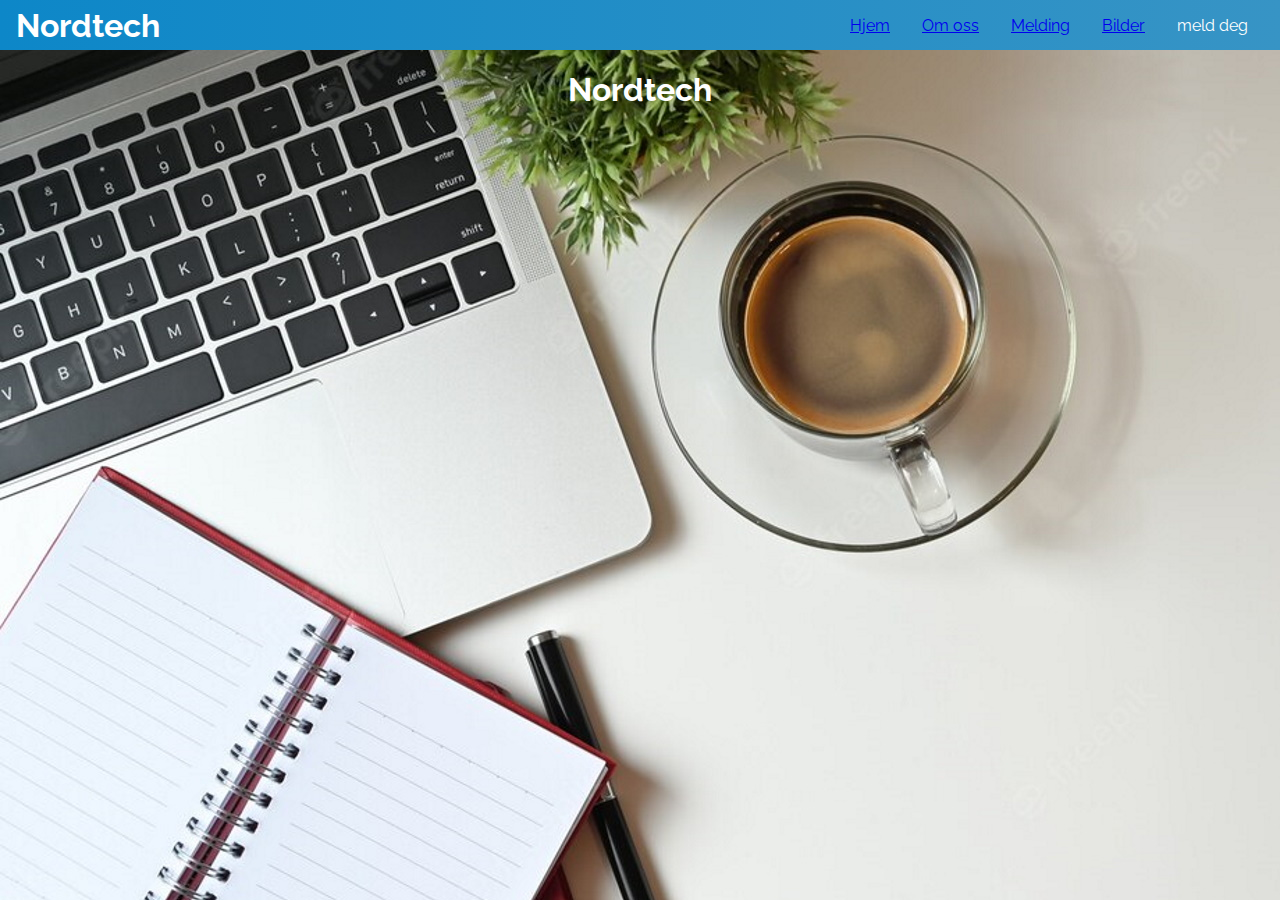
<file: index.html>
<!DOCTYPE html>
<html>
<head>
<title>Nordtech</title>
</head>
<link rel="stylesheet" href="hoved.css">

<body>
  <style>
    body {
      background-image: url('img/bakgrunn/kafe.jpg');
    }
    </style> 













  
<!--Hamburger meny-->

  <meta name="viewport" content="width=device-width, initial-scale=1">
  <section class="top-nav">
    <div>
      <h1>Nordtech</h1>
    </div>
    <input id="menu-toggle" type="checkbox" />
    <label class='menu-button-container' for="menu-toggle">
    <div class='menu-button'></div>
  </label>
        

  <ul class="menu">
      <li><a href="index.html">Hjem</a></li>
      <li><a href="om.html">Om oss</a></li>
      <li><a href="melding.html">Melding</a></li>
      <li><a href="images.html">Bilder</a></li>
      <li>meld deg</li>
  </ul>
</section>


  <h1 style="text-align:center; color:white;;">Nordtech</h1>
 




</body>
</html>
</file>
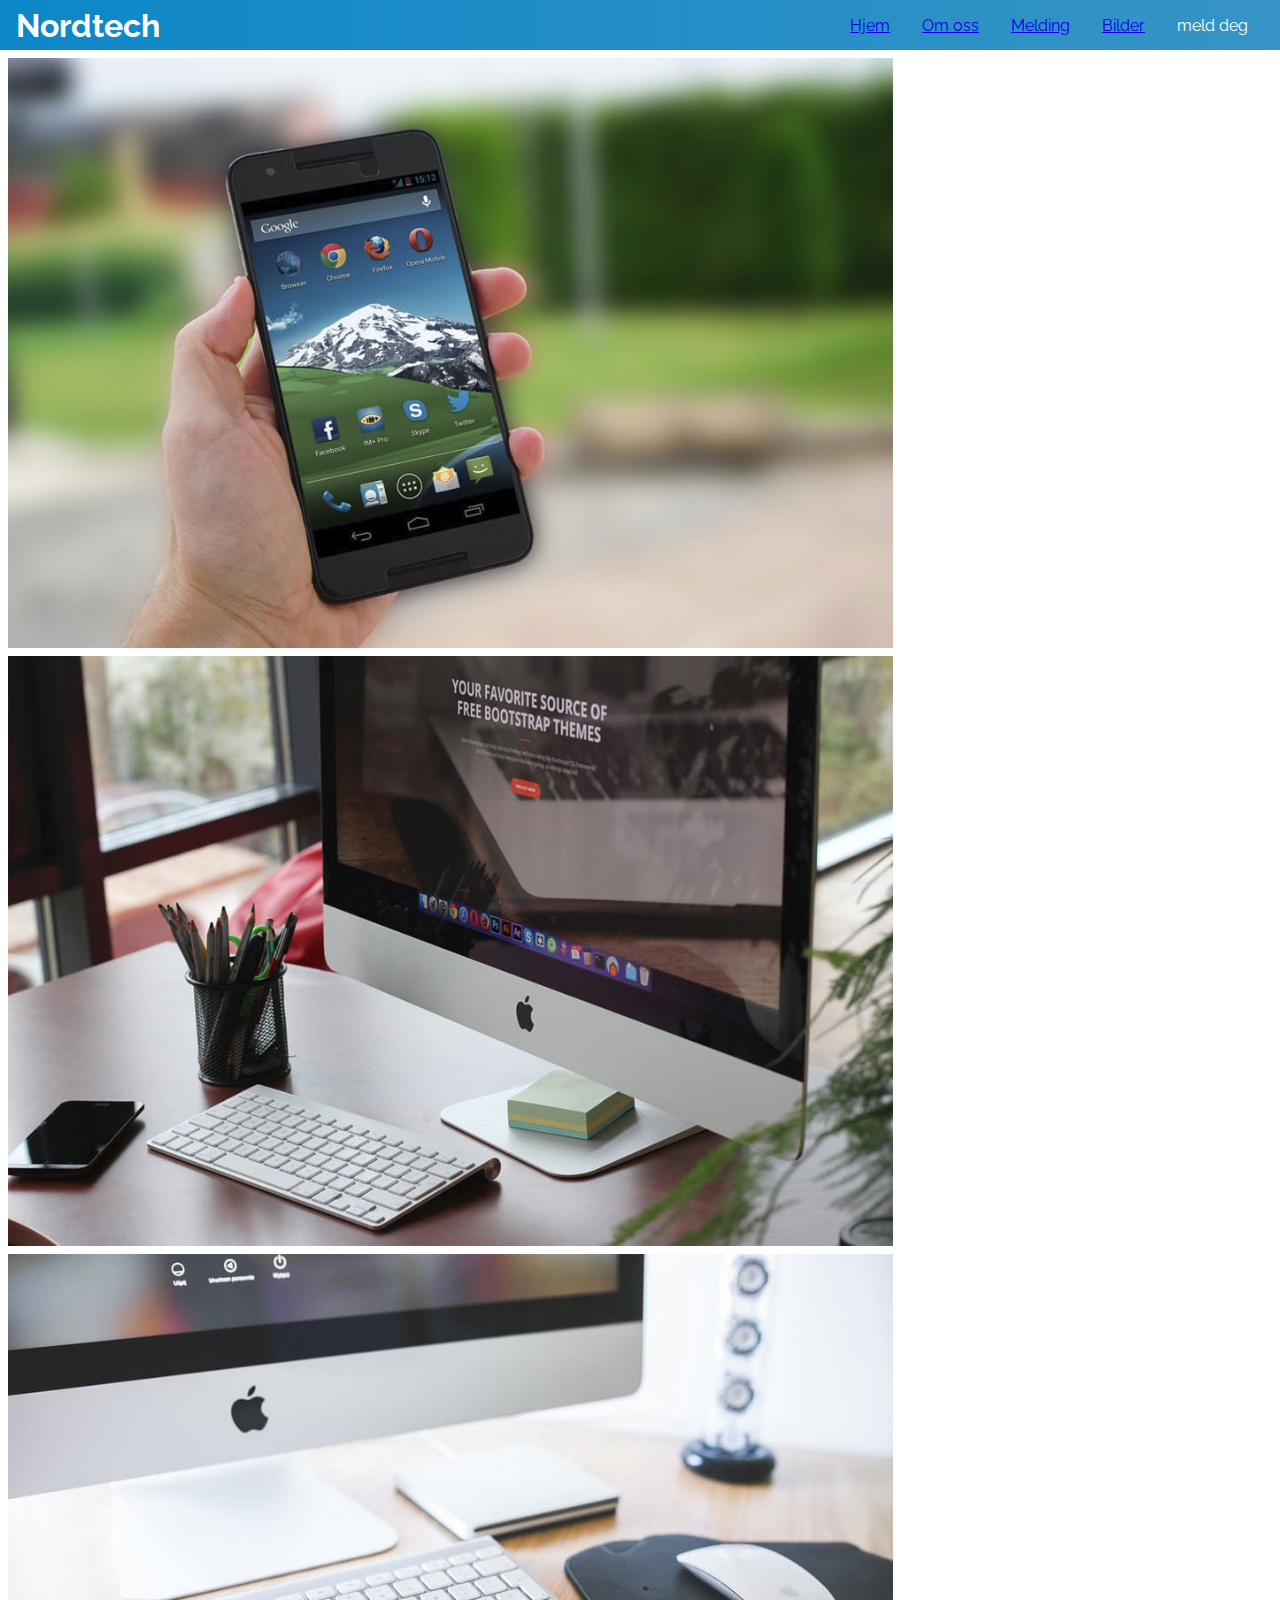
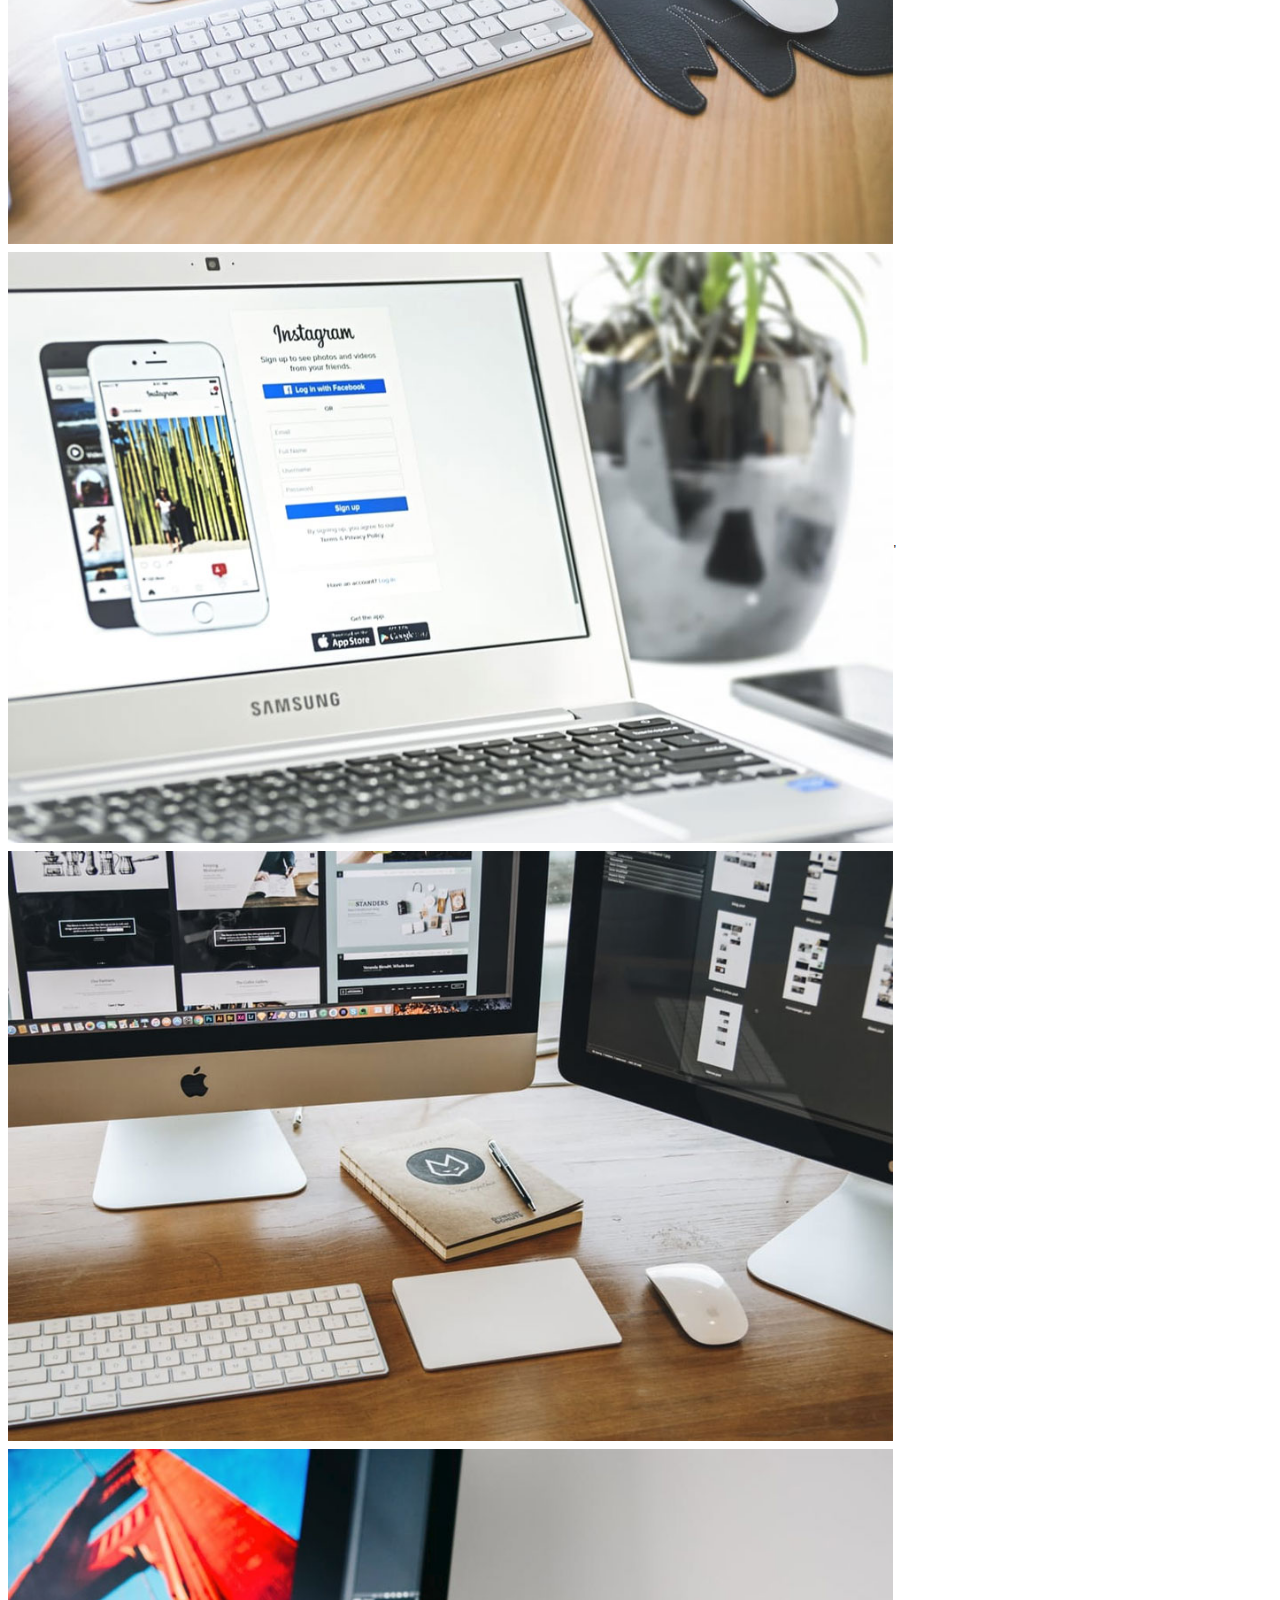
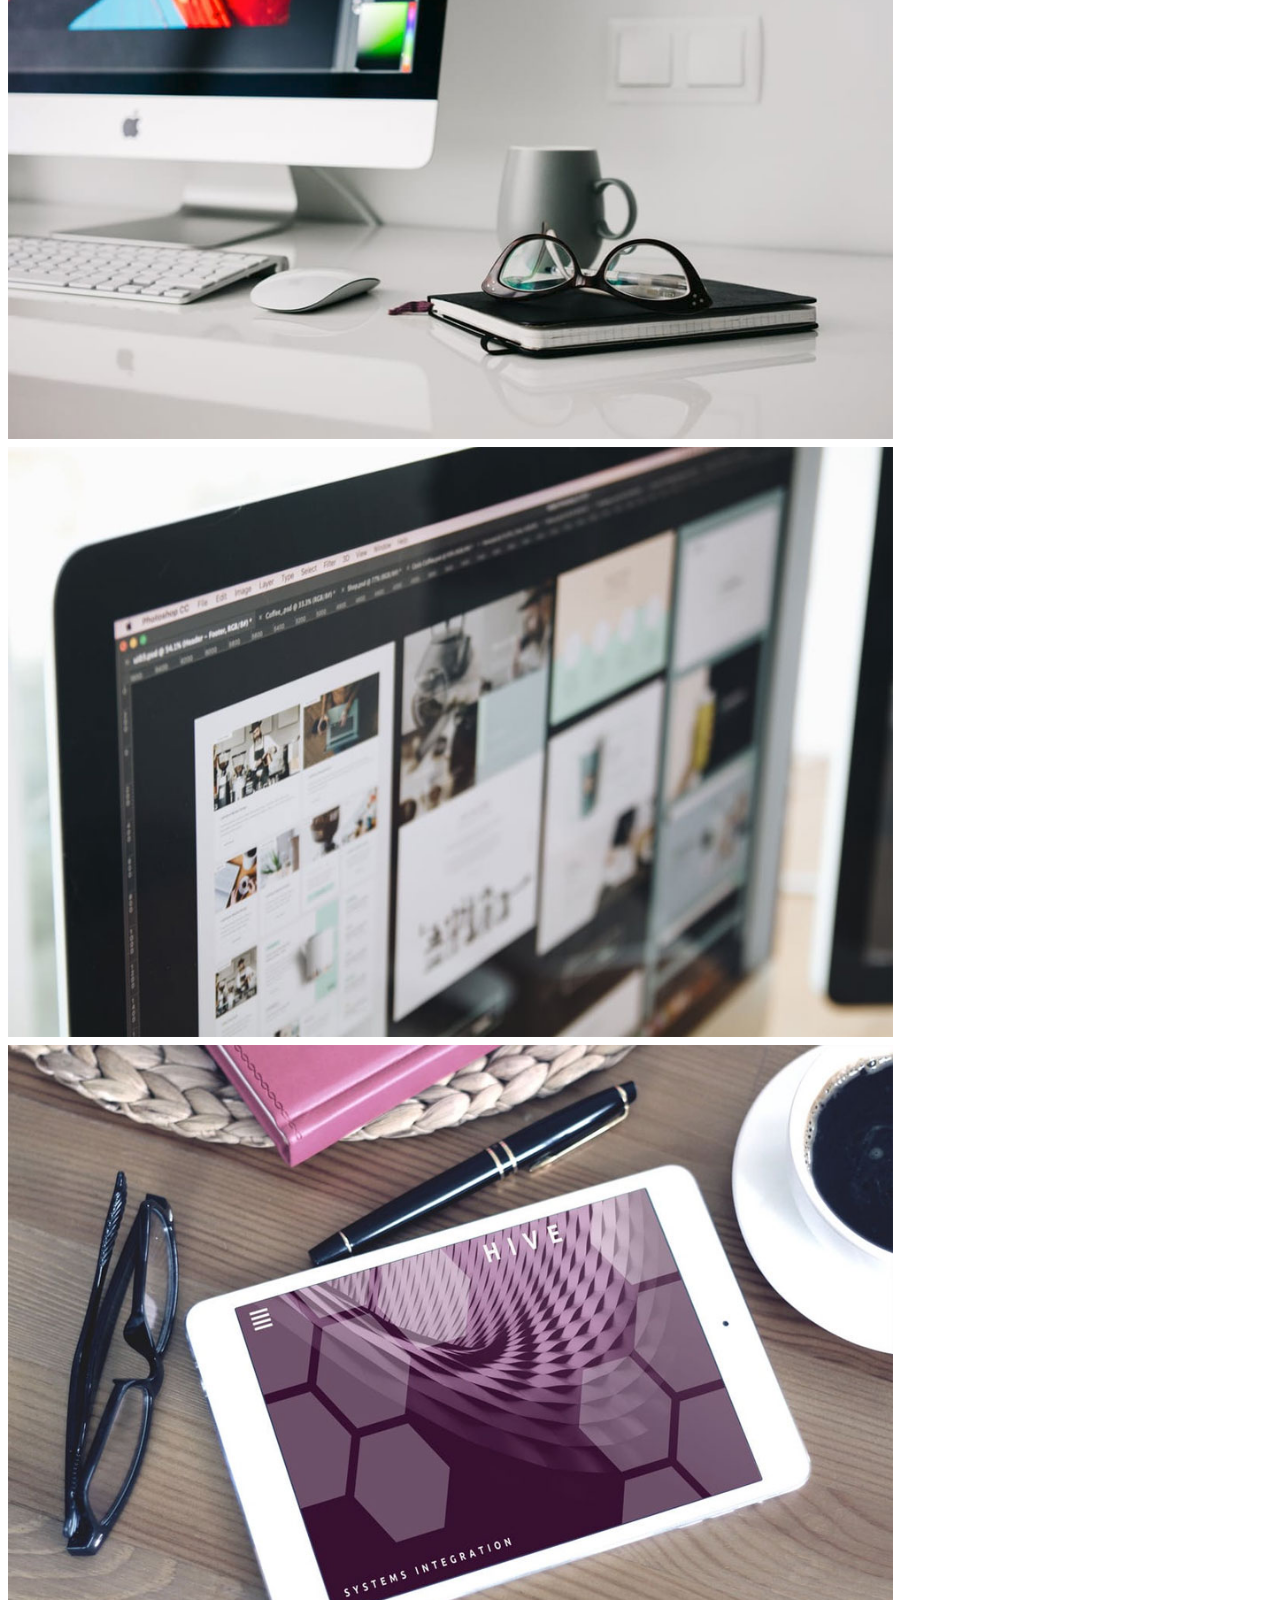
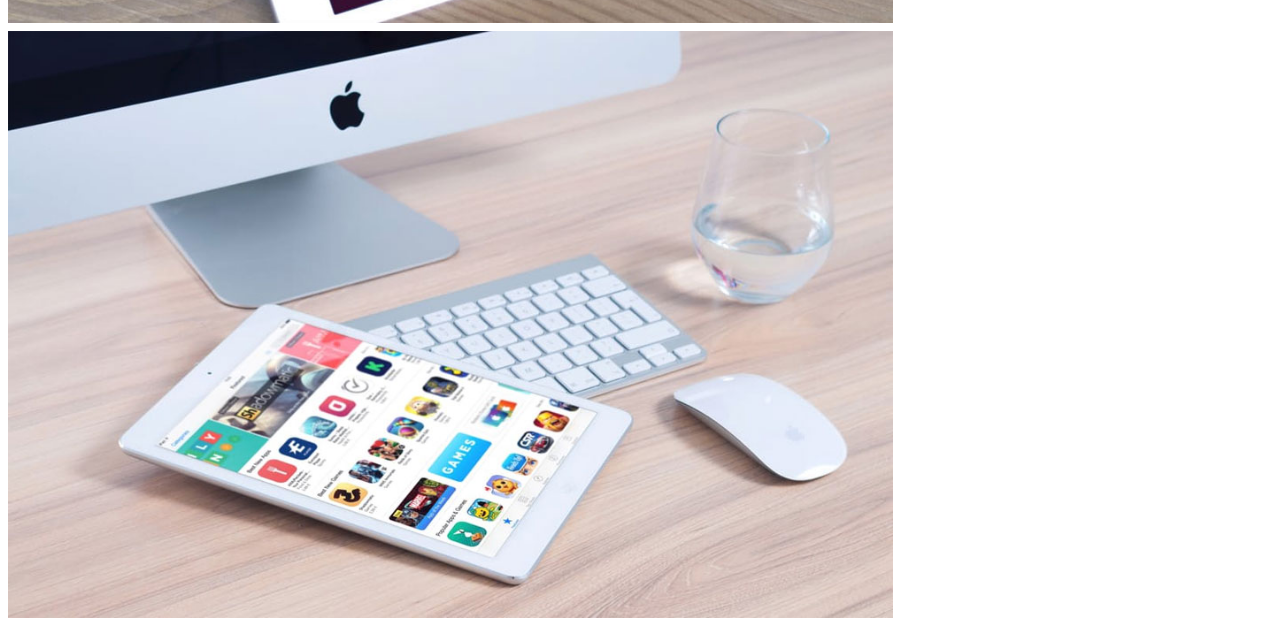
<file: images.html>
<!DOCTYPE html>
<html>
<title>Nordtech</title>
<head>
    <link rel="stylesheet" href="image.css">
    <link rel="stylesheet" href="hoved.css">

</head>




<body>

  <meta name="viewport" content="width=device-width, initial-scale=1">
  <section class="top-nav">
    <div>
      <h1>Nordtech</h1>
    </div>
    <input id="menu-toggle" type="checkbox" />
    <label class='menu-button-container' for="menu-toggle">
    <div class='menu-button'></div>
  </label>
        

  <ul class="menu">
      <li><a href="index.html">Hjem</a></li>
      <li><a href="om.html">Om oss</a></li>
      <li><a href="melding.html">Melding</a></li>
      <li><a href="images.html">Bilder</a></li>
      <li>meld deg</li>
  </ul>
</section>






<div class="row">
    <div class="column">
      <img src="img/galleri/mobil1.jpg" alt="mobil" class="responsive">
      
      <img src="img/galleri/pc1.jpg" alt="mobil" class="responsive">
    
      <img src="img/galleri/pc3.jpg" alt="mobil" class="responsive">
      
      <img src="img/galleri/pc5.jpg" alt="mobil" class="responsive">,
        
        <img src="img/galleri/pc7.jpg" alt="mobil" class="responsive">
        
        <img src="img/galleri/skjerm1.jpg" alt="mobil" class="responsive">
        
        <img src="img/galleri/skjerm3.jpg" alt="mobil" class="responsive">
        
        <img src="img/galleri/tablett1.jpg" alt="mobil" class="responsive">
        
        <img src="img/galleri/tablett3.jpg" alt="mobil" class="responsive">
        

</div>
      


</body>
</html>
</file>
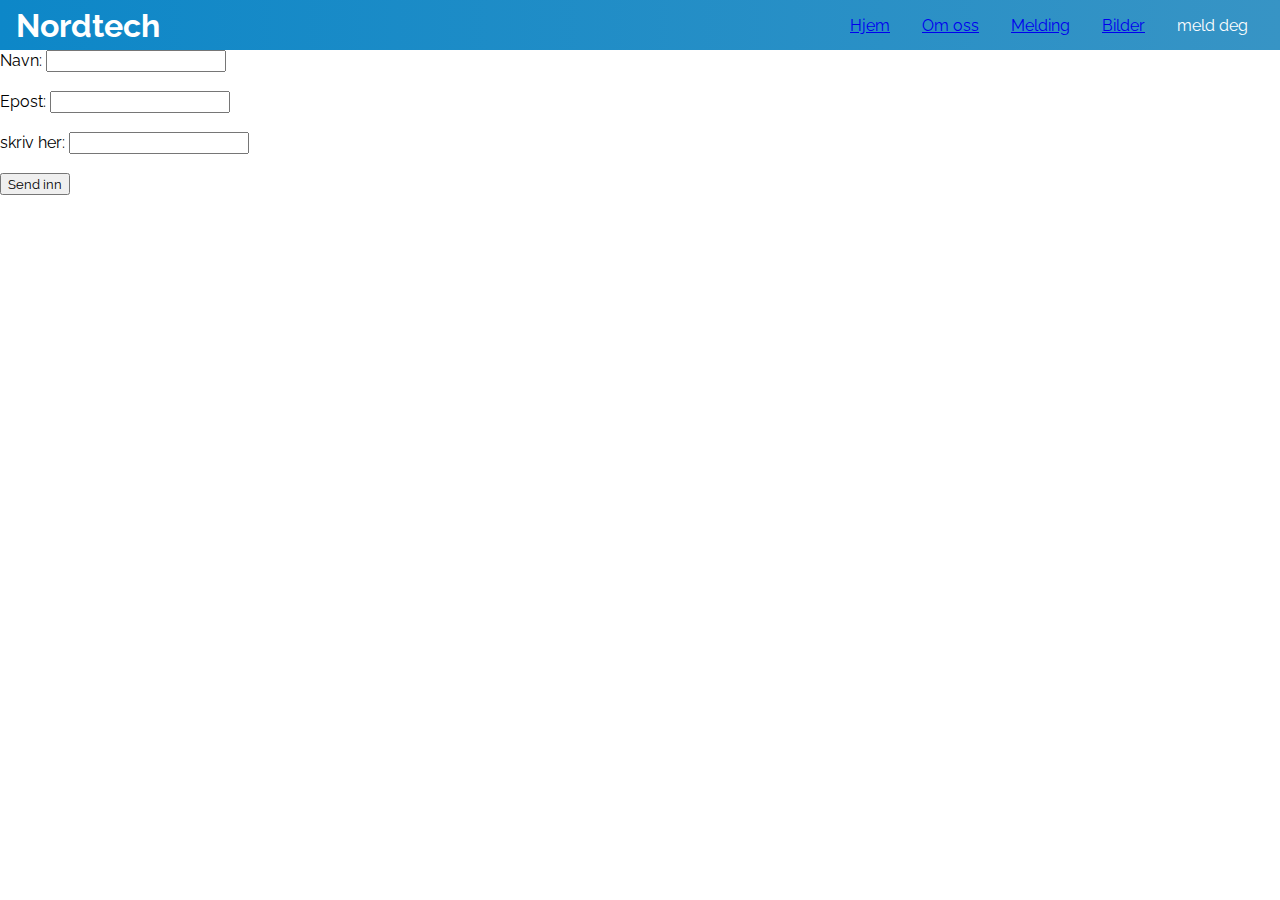
<file: melding.html>
<!DOCTYPE html>
<html>

    <head>
        <title>Nordtech</title>
        <link rel="stylesheet" href="hoved.css">
    
    </head>

    <body>
        <!--Vet ikke hvordan jeg bruker database i dette...-->
        <meta name="viewport" content="width=device-width, initial-scale=1">
        <section class="top-nav">
            <div>
                <h1>Nordtech</h1>
            </div>
            <input id="menu-toggle" type="checkbox" />
            <label class='menu-button-container' for="menu-toggle">
            <div class='menu-button'></div>
        </label>
        

        <ul class="menu">
            <li><a href="index.html">Hjem</a></li>
            <li><a href="om.html">Om oss</a></li>
            <li><a href="melding.html">Melding</a></li>
            <li><a href="images.html">Bilder</a></li>
            <li>meld deg</li>
        </ul>
      </section>

        
    
        <form action="/action_page.php">
            <label for="fname">Navn:</label>
            <input type="text" id="fname" name="fname"><br><br>
            <label for="lname">Epost:</label>
            <input type="text" id="email" name="email"><br><br>
            <label for="lname">skriv her:</label>
            <input type="text" id="melding" name="melding"><br><br>
            <input type="submit" value="Send inn">
          </form> 




    </body>
</html>
</file>
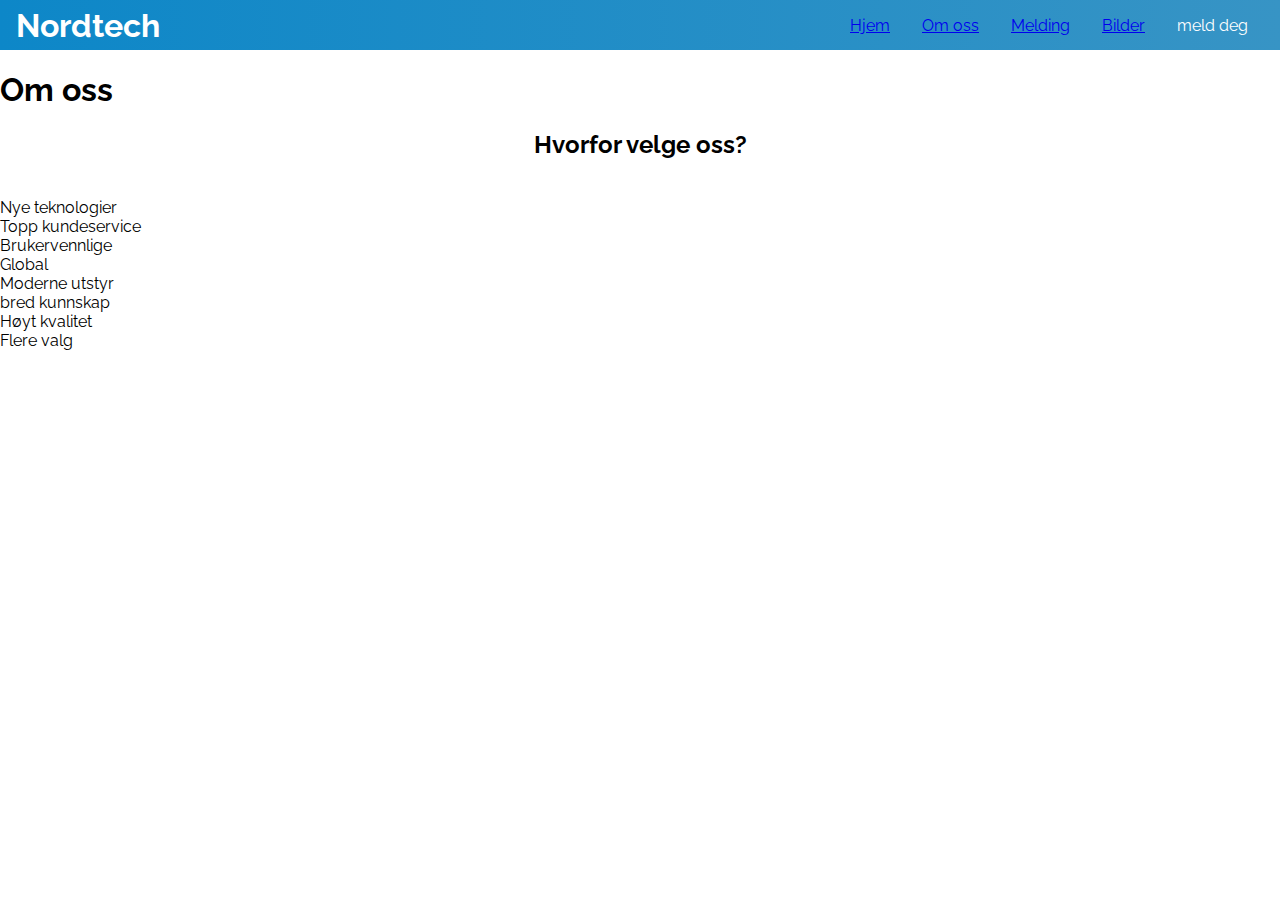
<file: om.html>
<!DOCTYPE html>
<html>

    <head>
        <title>Nordtech</title>
        <link rel="stylesheet" href="hoved.css">
    
    </head>

    <body>
        <meta name="viewport" content="width=device-width, initial-scale=1">
        <section class="top-nav">
            <div>
                <h1>Nordtech</h1>
            </div>
            <input id="menu-toggle" type="checkbox" />
            <label class='menu-button-container' for="menu-toggle">
            <div class='menu-button'></div>
        </label>
        

        <ul class="menu">
            <li><a href="index.html">Hjem</a></li>
            <li><a href="om.html">Om oss</a></li>
            <li><a href="melding.html">Melding</a></li>
            <li><a href="images.html">Bilder</a></li>
            <li>meld deg</li>
        </ul>
    </section>

        
    
<h1>Om oss</h1>
<h2>Hvorfor velge oss?</h2>
<br>
<a>Nye teknologier</a>
<br>
<a>Topp kundeservice</a>
<br>
<a>Brukervennlige</a>
<br>
<a>Global</a>
<br>
<a>Moderne utstyr</a>
<br>
<a>bred kunnskap</a>
<br>
<a>Høyt kvalitet</a>
<br>
<a>Flere valg</a>




    </body>
</html>
</file>
<file: hoved.css>
@import url(https://fonts.googleapis.com/css?family=Raleway);
h2 {
  vertical-align: center;
  text-align: center;
}

html, body {
  margin: 0;
  height: 100%;
}

* {
  font-family: "Raleway";
  box-sizing: border-box;
}

.top-nav {
  display: flex;
  flex-direction: row;
  align-items: center;
  justify-content: space-between;
  background-color: #33b2d8;
  background: linear-gradient(to left, #3794c5, #0d87c8);
 
  color: #FFF;
  height: 50px;
  padding: 1em;
}

.menu {
  display: flex;
  flex-direction: row;
  list-style-type: none;
  margin: 0;
  padding: 0;
}

.menu > li {
  margin: 0 1rem;
  overflow: hidden;
}

.menu-button-container {
  display: none;
  height: 100%;
  width: 30px;
  cursor: pointer;
  flex-direction: column;
  justify-content: center;
  align-items: center;
}

#menu-toggle {
  display: none;
}

.menu-button,
.menu-button::before,
.menu-button::after {
  display: block;
  background-color: #fff;
  position: absolute;
  height: 4px;
  width: 30px;
  transition: transform 400ms cubic-bezier(0.23, 1, 0.32, 1);
  border-radius: 2px;
}

.menu-button::before {
  content: '';
  margin-top: -8px;
}

.menu-button::after {
  content: '';
  margin-top: 8px;
}

#menu-toggle:checked + .menu-button-container .menu-button::before {
  margin-top: 0px;
  transform: rotate(405deg);
}

#menu-toggle:checked + .menu-button-container .menu-button {
  background: rgba(255, 255, 255, 0);
}

#menu-toggle:checked + .menu-button-container .menu-button::after {
  margin-top: 0px;
  transform: rotate(-405deg);
}

@media (max-width: 700px) {
  .menu-button-container {
    display: flex;
  }
  .menu {
    position: absolute;
    top: 0;
    margin-top: 50px;
    left: 0;
    flex-direction: column;
    width: 100%;
    justify-content: center;
    align-items: center;
  }
  #menu-toggle ~ .menu li {
    height: 0;
    margin: 0;
    padding: 0;
    border: 0;
    transition: height 400ms cubic-bezier(0.23, 1, 0.32, 1);
  }
  #menu-toggle:checked ~ .menu li {
    border: 1px solid #333;
    height: 2.5em;
    padding: 0.5em;
    transition: height 400ms cubic-bezier(0.23, 1, 0.32, 1);
  }
  .menu > li {
    display: flex;
    justify-content: center;
    margin: 0;
    padding: 0.5em 0;
    width: 100%;
    color: white;
    background-color: #222;
  }
  .menu > li:not(:last-child) {
    border-bottom: 1px solid #444;
  }
}
</file>
<file: image.css>
.row {
    display: flex;
    flex-wrap: wrap;
    padding: 0 4px;
  }
  
  
  .column {
    flex: 50%;
    padding: 0 4px;
  }
  
  .column img {
    margin-top: 8px;
    vertical-align: middle;
  }


  .responsive {
    width: 70%;
    height: auto;
  }
</file>
